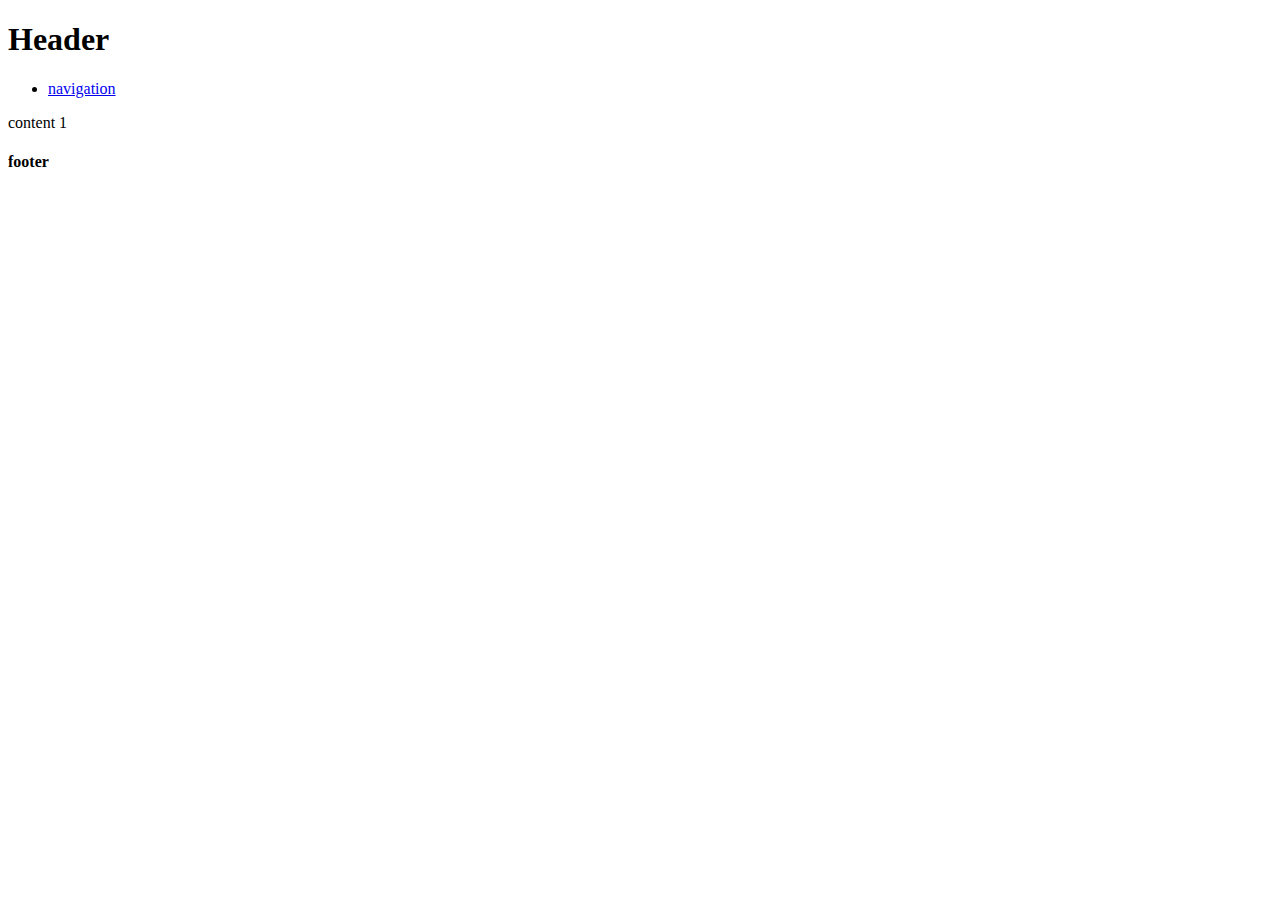
<file: example-ui/resources/blog.html>
<!DOCTYPE html>
<html lang="en">
  <body>
    <header>
      <h1>Header</h1>
      <ul id="navigation">
        <li class="nav-item"><a href="#">navigation</a></li>
      </ul>
    </header>
    <section id="blog">
      <article class="content">
	<p>content 1</p>
      </article>
    </section>
    <footer>
      <h4>footer</h4>
    </footer>
  </body>
</html>
</file>
